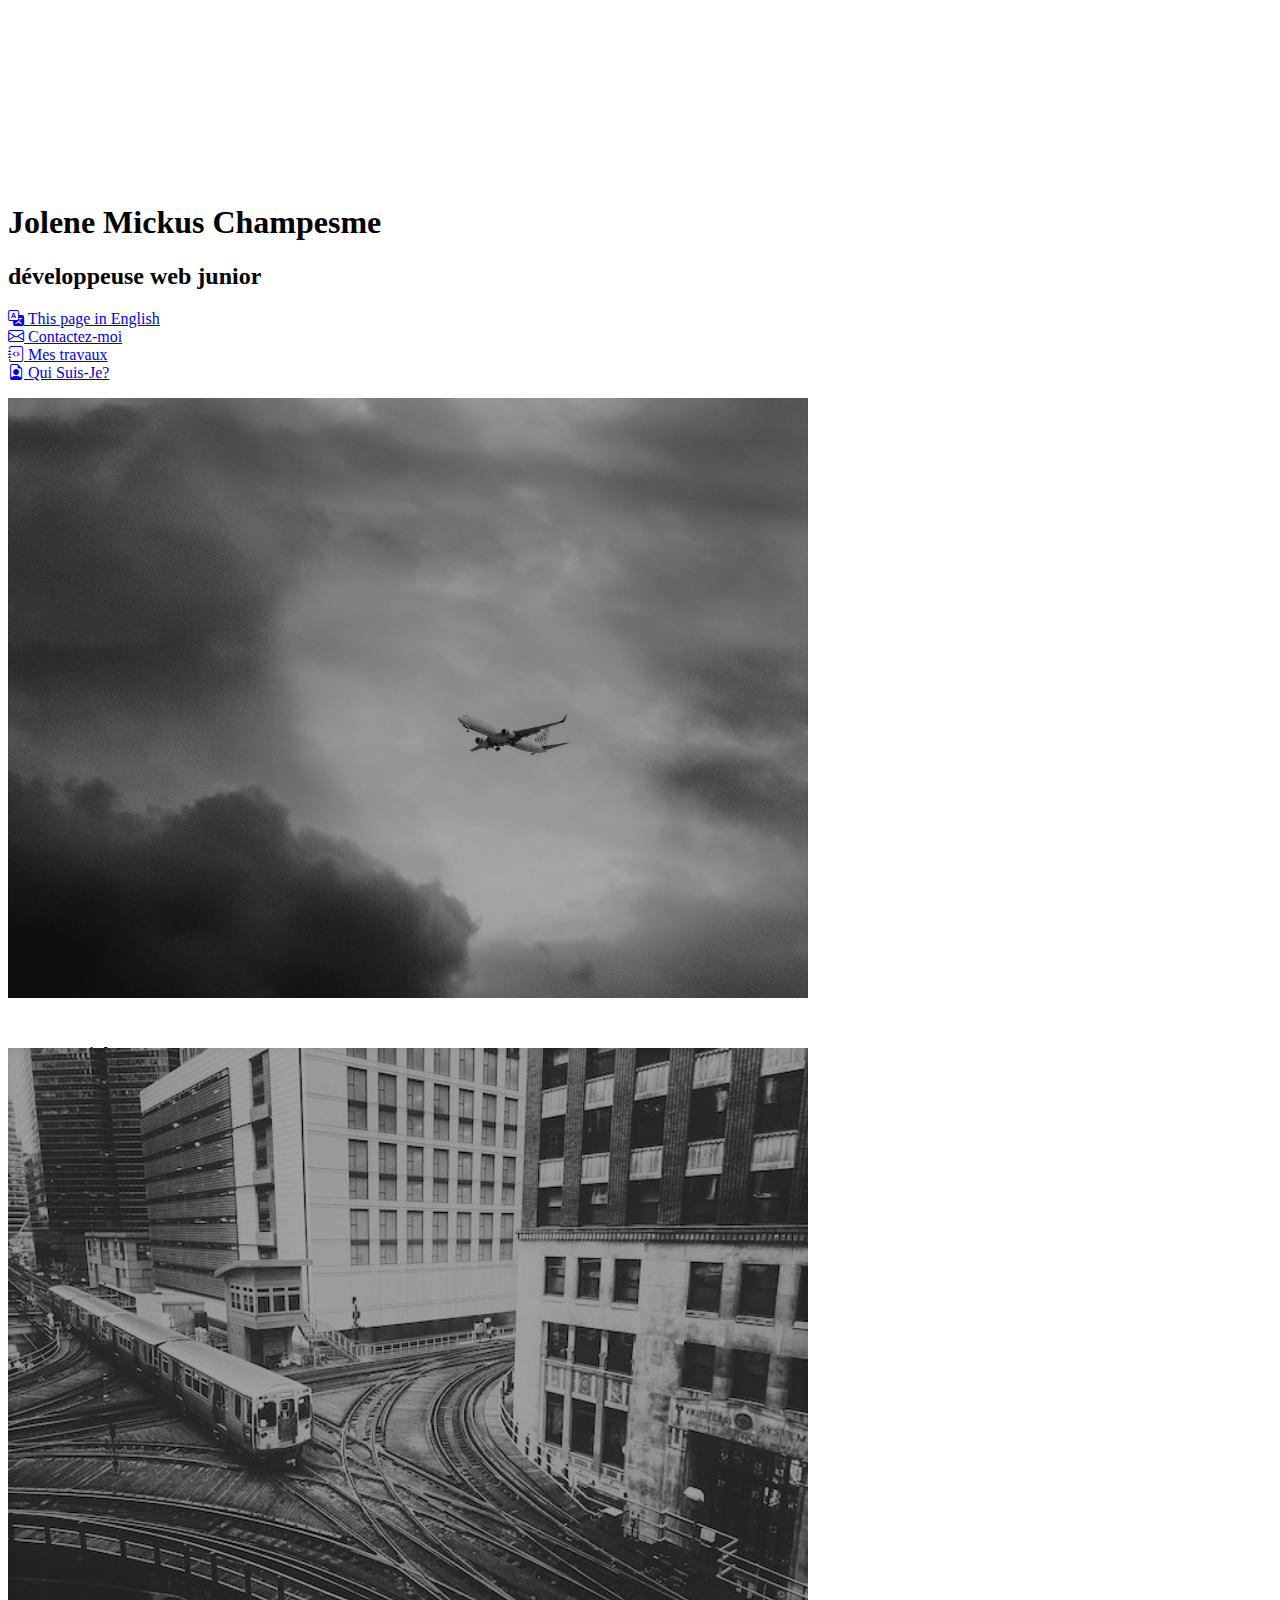
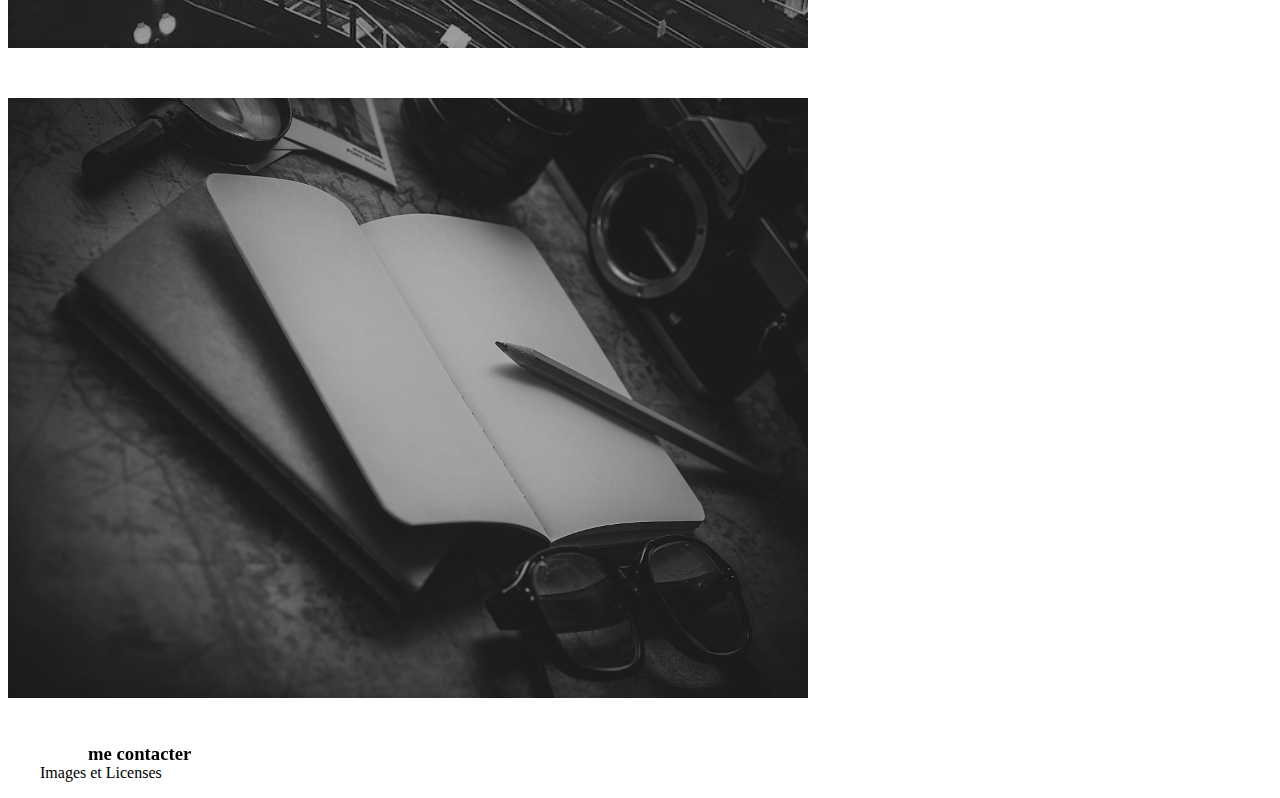
<file: index.html>
<!doctype html>
<html lang="en">

<head>
    <meta charset="utf-8">
    <meta name="viewport" content="width=device-width, initial-scale=1">
    <link href="images/faviconPortfolioJoleneMickusChampesme.png" rel="icon" type="image/x-icon">
    <title>Jolene Mickus Champesme Portfolio</title>
    <link href="styles/styles.css" rel="stylesheet" type="text/css">
    <link href="https://cdn.jsdelivr.net/npm/bootstrap@5.2.3/dist/css/bootstrap.min.css" rel="stylesheet"
        integrity="sha384-rbsA2VBKQhggwzxH7pPCaAqO46MgnOM80zW1RWuH61DGLwZJEdK2Kadq2F9CUG65" crossorigin="anonymous">
    <link href="https://cdn.jsdelivr.net/npm/bootstrap-icons@1.5.0/font/bootstrap-icons.css" rel="stylesheet">
</head>

<header class="fixed-top bg-dark p-2" style="margin-bottom:1rem;" id="myName">
    <div class="container" style="margin-top:1rem; margin-bottom:1rem;">
        <div class="row text-center">
            <div class="col-12 col-md-6 bg-light text-dark rounded">
                <h1>Jolene Mickus Champesme</h1>
            </div>
            <div class="col-12 col-md-6 bg-dark text-white">
                <h2>développeuse web junior</h2>
            </div>
        </div>
    </div>
    <div class="mobileJKPM">
        <div class="container-fluid bg-dark">
            <div class="row text-center">
                <div class="col"><a href="indexEN.html" class="text-decoration-none text-white"><i
                            class="bi-translate"></i></a></div>
                <div class="col"><a href="#Contact" class="text-decoration-none text-white"><i
                            class="bi-envelope"></i></a></div>
                <div class="col"><a href="#Works" class="text-decoration-none text-white"><i
                            class="bi-journal-code"></i></a>
                </div>
                <div class="col"><a href="#QSJ" class="text-decoration-none text-white"><i
                            class="bi-file-earmark-person"></i></a></div>
            </div>
        </div>
    </div>
    <div class="desktopJKPM">
        <div class="container-fluid bg-dark">
            <div class="row text-center">
                <div class="col"><a href="indexEN.html" class="text-decoration-none text-white"><i
                            class="bi-translate"></i> This page in English</a></div>
                <div class="col"><a href="#Contact" class="text-decoration-none text-white"><i class="bi-envelope"></i>
                        Contactez-moi</a></div>
                <div class="col"><a href="#Works" class="text-decoration-none text-white"><i
                            class="bi-journal-code"></i> Mes travaux</a></div>
                <div class="col"><a href="#QSJ" class="text-decoration-none text-white"><i
                            class="bi-file-earmark-person"></i> Qui Suis-Je?</a></div>
            </div>
        </div>
    </div>
</header>

<body class="bg-dark">
    <div class="container">
        <div class="row justify-content-center">
            <div class="flipJKPM col-12">
                <div class="flipJKPM__card" id="QSJ">
                    <div class="flipJKPM__card__front">
                        <div class="card bg-dark">
                            <div class="card-body p-0">
                                <img class="cardJKPM card-img w-100" style="object-fit:cover;" src="images/QSJ.png" alt="Card image">
                                <div class="card-body card-img-overlay">
                                    <h3 class="text-light"></br> jolene</br> mickus</br> champesme</h3>
                                </div>
                            </div>
                        </div>
                    </div>
                    <div class="flipJKPM__card__back">
                        <div class="card">
                            <div class="cardJKPM card-body w-100 bg-light text-dark text-center">
                                <p class="card-text">Née aux Etats-Unis d’une famille franco-américaine, je suis issue
                                    de ces deux
                                    cultures. Je suis bilingue française et anglaise, et j’ai beaucoup voyagé entre ces
                                    deux pays.
                                </p>
                                <p class="card-text">Je possède un Baccalauréat littéraire et un CAP pâtisserie. J’ai
                                    travaillé en France
                                    et aux Etats-Unis, à divers postes de boulangère, pâtissière, et cuisinière pendant
                                    plus d’une décennie.
                                </p>
                                <p class="card-text">Avec la naissance de mes deux enfants, j’ai décidé de me
                                    reconvertir en développement
                                    web et web mobile. Je suis en formation auprès du Greta Gard Lozère.
                                </p>
                                <p class="card-text">Si vous souhaitez lire mon CV, il est disponible en<a href="#"
                                        class="text-decoration-none bg-danger text-white"> cliquant ici </a>.
                                </p>
                                <p class="card-text">Je suis aussi administratrice bénévole d’un forum généraliste et
                                    d’un groupe
                                    LinkedIn.
                                </p>
                            </div>
                        </div>
                    </div>
                </div>
            </div>
            <div class="flipJKPM col-12">
                <div class="flipJKPM__card" id="Works">
                    <div class="flipJKPM__card__front">
                        <div class="card bg-dark">
                            <div class="card-body p-0">
                                <img class="cardJKPM card-img w-100" style="object-fit:cover;" src="images/Works.png" alt="Card image">
                                <div class="card-body card-img-overlay">
                                    <h3 class="text-light"></br> mes travaux</h3>
                                </div>
                            </div>
                        </div>
                    </div>
                    <div class="flipJKPM__card__back">
                        <div class="card">
                            <div class="cardJKPM card-body w-100 bg-light text-dark">
                                <p>Travaux en cours</p>
                            </div>
                        </div>
                    </div>
                </div>
            </div>
            <div class="flipJKPM col-12">
                <div class="flipJKPM__card" id="Contact">
                    <div class="flipJKPM__card__front">
                        <div class="card bg-dark">
                            <div class="card-body p-0">
                                <img class="cardJKPM card-img w-100" style="object-fit:cover;" src="images/Contact.png" alt="Card image">
                                <div class="card-body card-img-overlay">
                                    <h3 class="text-light"></br> me contacter</h3>
                                </div>
                            </div>
                        </div>
                    </div>
                    <div class="flipJKPM__card__back">
                        <div class="card">
                            <div class="cardJKPM card-body w-100 bg-light text-dark">
                                <ul class="list-group list-group-flush">
                                    <li class="list-group-item bg-light"><a href="#"
                                            class="text-decoration-none text-dark"><i class="bi-github"></i> Github </a>
                                    </li>
                                    <li class="list-group-item bg-light"><a href="#"
                                            class="text-decoration-none text-dark"><i class="bi-linkedin"></i> LinkedIn
                                        </a></li>
                                </ul>
                            </div>
                        </div>
                    </div>
                </div>
            </div>
        </div>
    </div>
    <script type="text/javascript" src="js/script.js"></script>
    <script src="https://cdn.jsdelivr.net/npm/bootstrap@5.2.3/dist/js/bootstrap.bundle.min.js"
        integrity="sha384-kenU1KFdBIe4zVF0s0G1M5b4hcpxyD9F7jL+jjXkk+Q2h455rYXK/7HAuoJl+0I4"
        crossorigin="anonymous"></script>
</body>

<footer class="bg-dark text-white">
    <p style="margin-left:2rem;">Images et Licenses</p>
</footer>

</html>
</file>
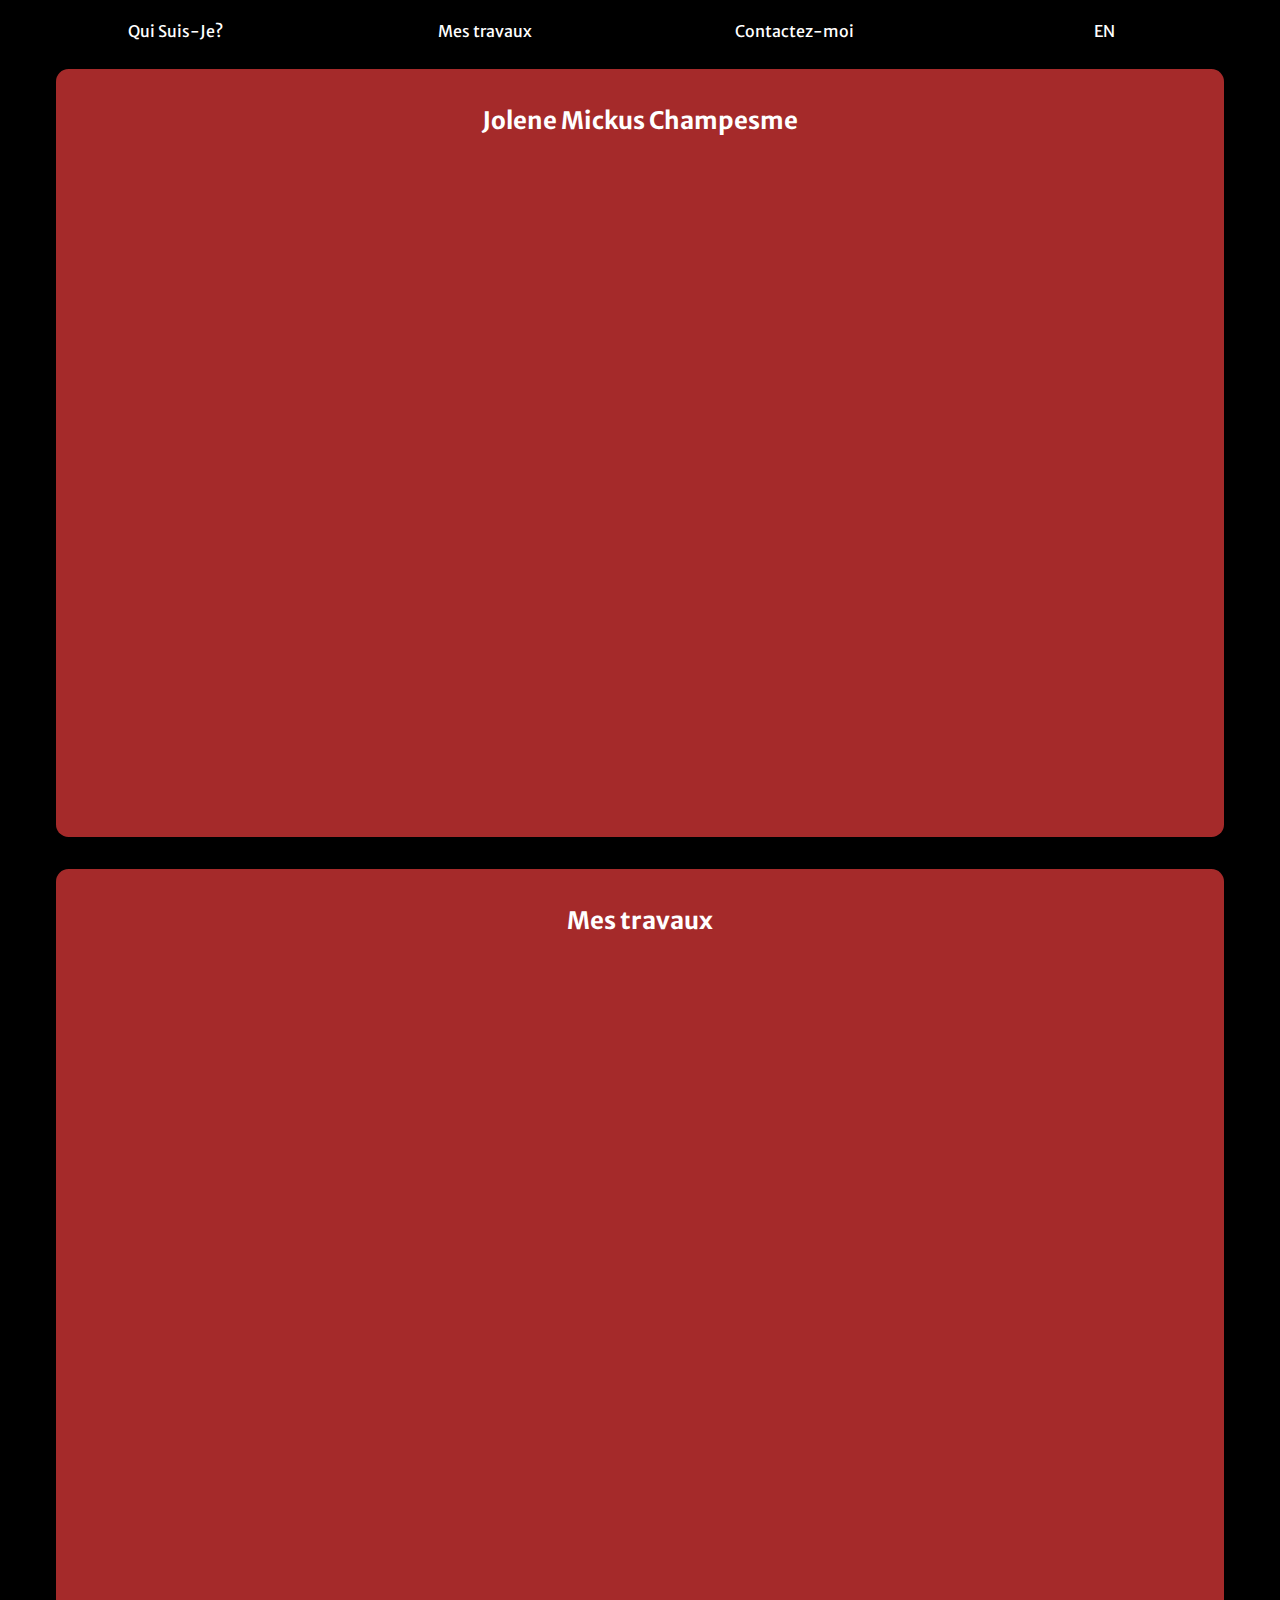
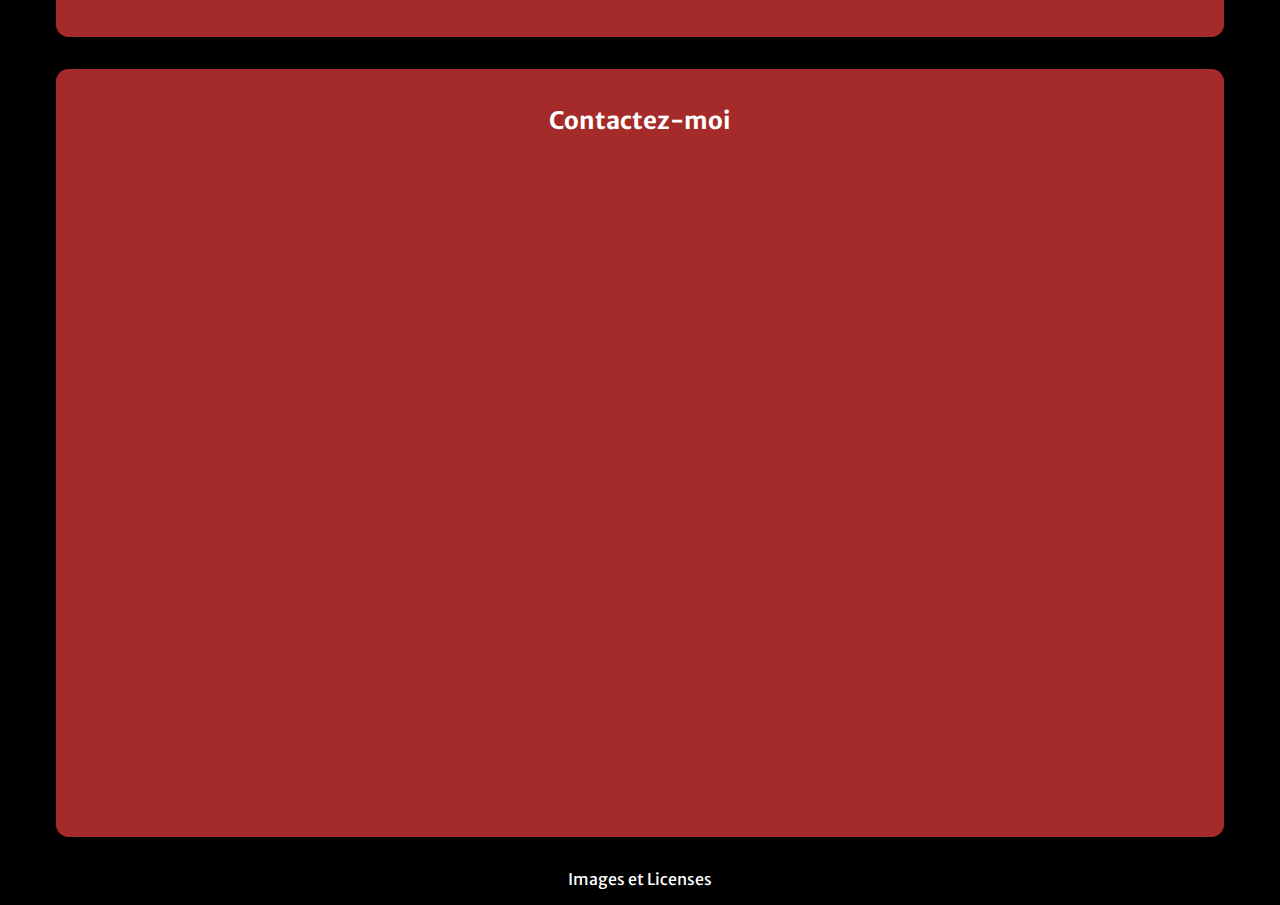
<file: indexJKPM.html>
<!DOCTYPE html>
<html lang="en">
<head>
    <meta charset="UTF-8">
    <meta name="viewport" content="width=device-width, initial-scale=1.">
    <link href="images/faviconPortfolio.png" rel="icon" type="image/x-icon">
    <link href="styles/stylesNoBS.css" rel="stylesheet" type="text/css">
    <link href="https://fonts.googleapis.com/css2?family=Merriweather+Sans:wght@300&display=swap" rel="stylesheet">    <title>Portfolio Mickus Champesme</title>
</head>
<header>
    <nav>
        <a href="#QSJ">Qui Suis-Je?</a>
        <a href="#Works">Mes travaux</a>
        <a href="#Contact">Contactez-moi</a>
        <a href="indexEN.html">EN</a>
    </nav>
</header>
<body>
    <div class="flip" id="QSJ">
        <div class="flip__card">
            <div class="flip__card__front">
                <h2>Jolene Mickus Champesme</h2>
            </div>
            <div class="flip__card__back">
                <p>Née aux Etats-Unis d’une famille franco-américaine, je suis issue de ces deux cultures. Je suis bilingue française et anglaise, et j’ai beaucoup voyagé entre ces deux pays.</p> 
                <p>Je possède un Baccalauréat littéraire et un CAP pâtisserie. J’ai travaillé en France et aux Etats-Unis, à divers postes de boulangère, pâtissière, et cuisinière pendant plus d’une décennie.</p>         
                <p>Avec la naissance de mes deux enfants, j’ai décidé de me reconvertir en développement web et web mobile. Je suis en formation auprès du Greta Gard Lozère.</p>  
                <p>Si vous souhaitez lire mon CV, il est disponible en cliquant ici.</p>
                <p>Je suis aussi administratrice bénévole d’un forum généraliste et d’un groupe LinkedIn. </p>
            </div>
        </div>
    </div>
    <div class="flip" id="Works">
        <div class="flip__card">
            <div class="flip__card__front">
                <h2>Mes travaux</h2>                
            </div>
            <div class="flip__card__back">
                <p>Ici ce que j'ai fait jusque-là (c'est à dire rien pour le moment).</p>
            </div>
        </div>
    </div>
    <div class="flip" id="Contact">
        <div class="flip__card">
            <div class="flip__card__front">
                <h2>Contactez-moi</h2>                
            </div>
            <div class="flip__card__back">
                <p>LinkedIn</p>
                <p>Github</p>
            </div>
        </div>
    </div>
</body>
<footer>
    <div>
        <p>Images et Licenses</p>
    </div>
</footer>
</html>
</file>
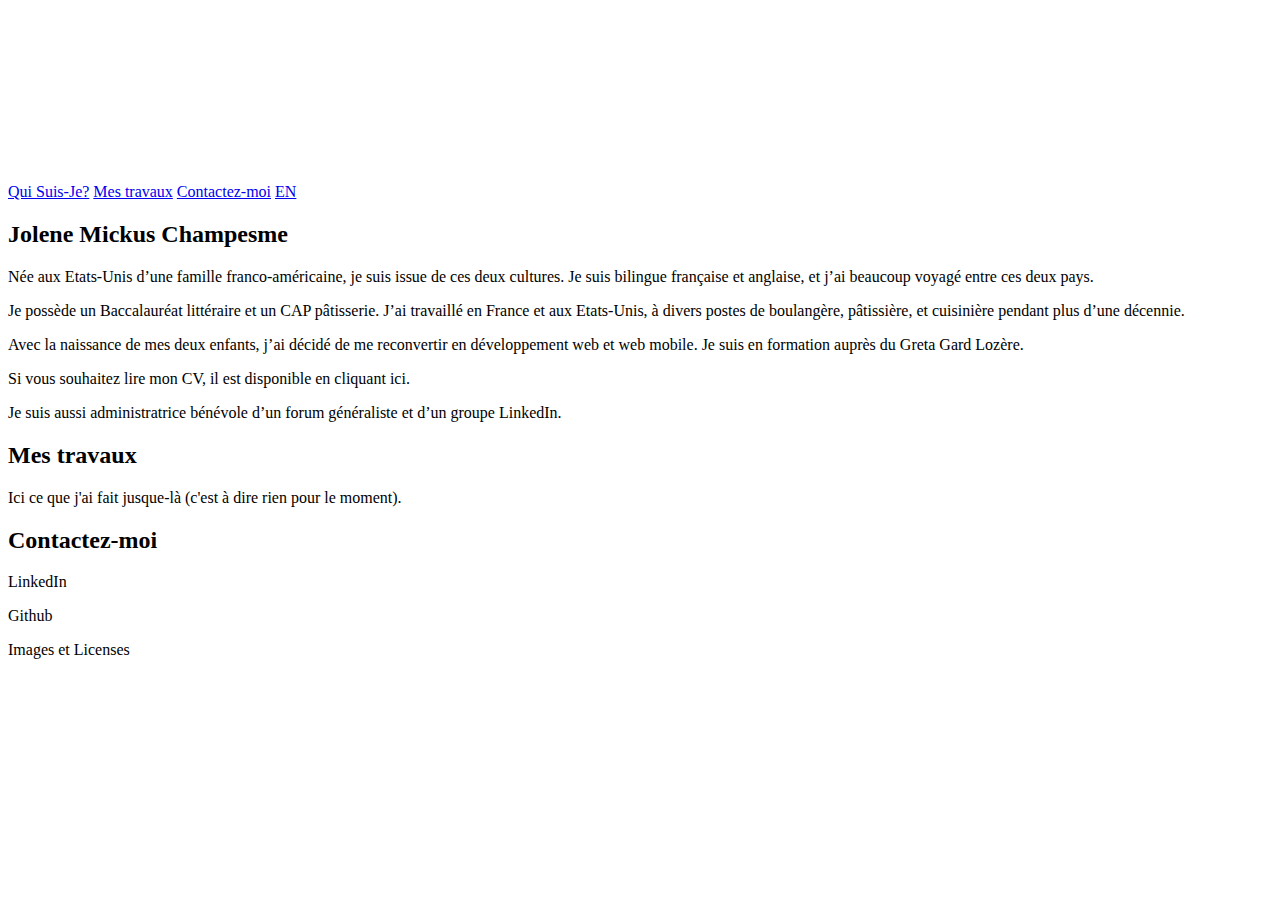
<file: indexNoBS.html>
<!DOCTYPE html>
<html lang="en">
<head>
    <meta charset="UTF-8">
    <meta name="viewport" content="width=device-width, initial-scale=1.">
    <link href="images/faviconPortfolio.png" rel="icon" type="image/x-icon">
    <link href="styles/styles.css" rel="stylesheet" type="text/css">
    <link href="https://fonts.googleapis.com/css2?family=Merriweather+Sans:wght@300&display=swap" rel="stylesheet">    <title>Portfolio Mickus Champesme</title>
</head>
<header>
    <nav>
        <a href="#QSJ">Qui Suis-Je?</a>
        <a href="#Works">Mes travaux</a>
        <a href="#Contact">Contactez-moi</a>
        <a href="indexEN.html">EN</a>
    </nav>
</header>
<body>
    <div class="flip" id="QSJ">
        <div class="flip__card">
            <div class="flip__card__front">
                <h2>Jolene Mickus Champesme</h2>
            </div>
            <div class="flip__card__back">
                <p>Née aux Etats-Unis d’une famille franco-américaine, je suis issue de ces deux cultures. Je suis bilingue française et anglaise, et j’ai beaucoup voyagé entre ces deux pays.</p> 
                <p>Je possède un Baccalauréat littéraire et un CAP pâtisserie. J’ai travaillé en France et aux Etats-Unis, à divers postes de boulangère, pâtissière, et cuisinière pendant plus d’une décennie.</p>         
                <p>Avec la naissance de mes deux enfants, j’ai décidé de me reconvertir en développement web et web mobile. Je suis en formation auprès du Greta Gard Lozère.</p>  
                <p>Si vous souhaitez lire mon CV, il est disponible en cliquant ici.</p>
                <p>Je suis aussi administratrice bénévole d’un forum généraliste et d’un groupe LinkedIn. </p>
            </div>
        </div>
    </div>
    <div class="flip" id="Works">
        <div class="flip__card">
            <div class="flip__card__front">
                <h2>Mes travaux</h2>                
            </div>
            <div class="flip__card__back">
                <p>Ici ce que j'ai fait jusque-là (c'est à dire rien pour le moment).</p>
            </div>
        </div>
    </div>
    <div class="flip" id="Contact">
        <div class="flip__card">
            <div class="flip__card__front">
                <h2>Contactez-moi</h2>                
            </div>
            <div class="flip__card__back">
                <p>LinkedIn</p>
                <p>Github</p>
            </div>
        </div>
    </div>
</body>
<footer>
    <div>
        <p>Images et Licenses</p>
    </div>
</footer>
</html>
</file>
<file: styles/styles.css>
body{
    padding-top: 175px;
}
.repere {
    border:2px solid red;
}
.cardJKPM{
    width: 350px; 
    height: 600px; 
}
.flipJKPM{
    width: 300px; 
    height: 650px;
}
.flipJKPM__card{
    transition: transform 2s;
    transform-style: preserve-3d;
}
.flipJKPM:hover .flipJKPM__card{
    transform: rotateY(180deg);
}
.flipJKPM__card__front, .flipJKPM__card__back{
    width: 100%;
    height: 100%;
    position: absolute;
    backface-visibility: hidden;
    display: block;
    justify-content: center;
    justify-items: center;
}
.flipJKPM__card__back{
    transform: rotateY(180deg);
}
.desktopJKPM{
    display: none;
}
.hide{
    display: none;
}
@media(min-width:576px){
    .mobileJKPM{
        display: none;
    }
    .desktopJKPM{
        display: contents;
    }
}
@media(min-width:992px){
    h3{
        padding-left: 5rem;
    }
    .cardJKPM{
        width: 800px; 
        height: 600px; 
    }
    .flipJKPM{
        width: 800px; 
        height: 650px;  
    }
}
</file>
<file: styles/stylesNoBS.css>
*{
    margin: none;
    padding: none;
    box-sizing: border-box;
    font-family: 'Merriweather Sans', sans-serif;
}
header{
    position: sticky;
    top: 0;
    left: 0; 
    right: 0;
    z-index: 1802;
    display: block;
    background-color: rgb(0, 0, 0);
    color: rgb(255, 255, 255);
    text-align: center;
    padding: 1%;
}
header nav{
    display: grid;
    grid-template-columns: repeat(4, 1fr);
}
header nav a{
    align-content: center;
}
body{
    background-color: rgb(0, 0, 0);
    color: rgb(255, 255, 255);
    justify-content: center;
}
footer{
    background-color: rgb(0, 0, 0);
    color: rgb(255, 255, 255);
    text-align: center;
}
a{
    text-decoration: none;
    outline: none;
    color: rgb(255, 255, 255);
}
.flip{
    width: 300px; 
    height: 450px;
    margin-left: auto;
    margin-right: auto; 
    border-radius: 12.5px;
    padding: 1rem;
}
.flip__card{
    width: 100%;
    height: 100%; 
    border-radius: 12.5px;
    position: relative;
    transition: transform 2s;
    transform-style: preserve-3d;
}
.flip:hover .flip__card{
    transform: rotateY(180deg);
}
.flip__card__front, .flip__card__back{
    width: 100%;
    height: 100%;
    border-radius: 12.5px;
    padding: 1rem;
    position: absolute;
    backface-visibility: hidden;
    display: block;
    justify-content: center;
    justify-items: center;
}
.flip__card__front{
    background-color: brown;
}
.flip__card__back{
    background-color: antiquewhite;
    color: black;
    transform: rotateY(180deg);
}
@media(min-width:1200px){
    .flip{
        width: 1200px; 
        height: 800px; 
    }
}
</file>
